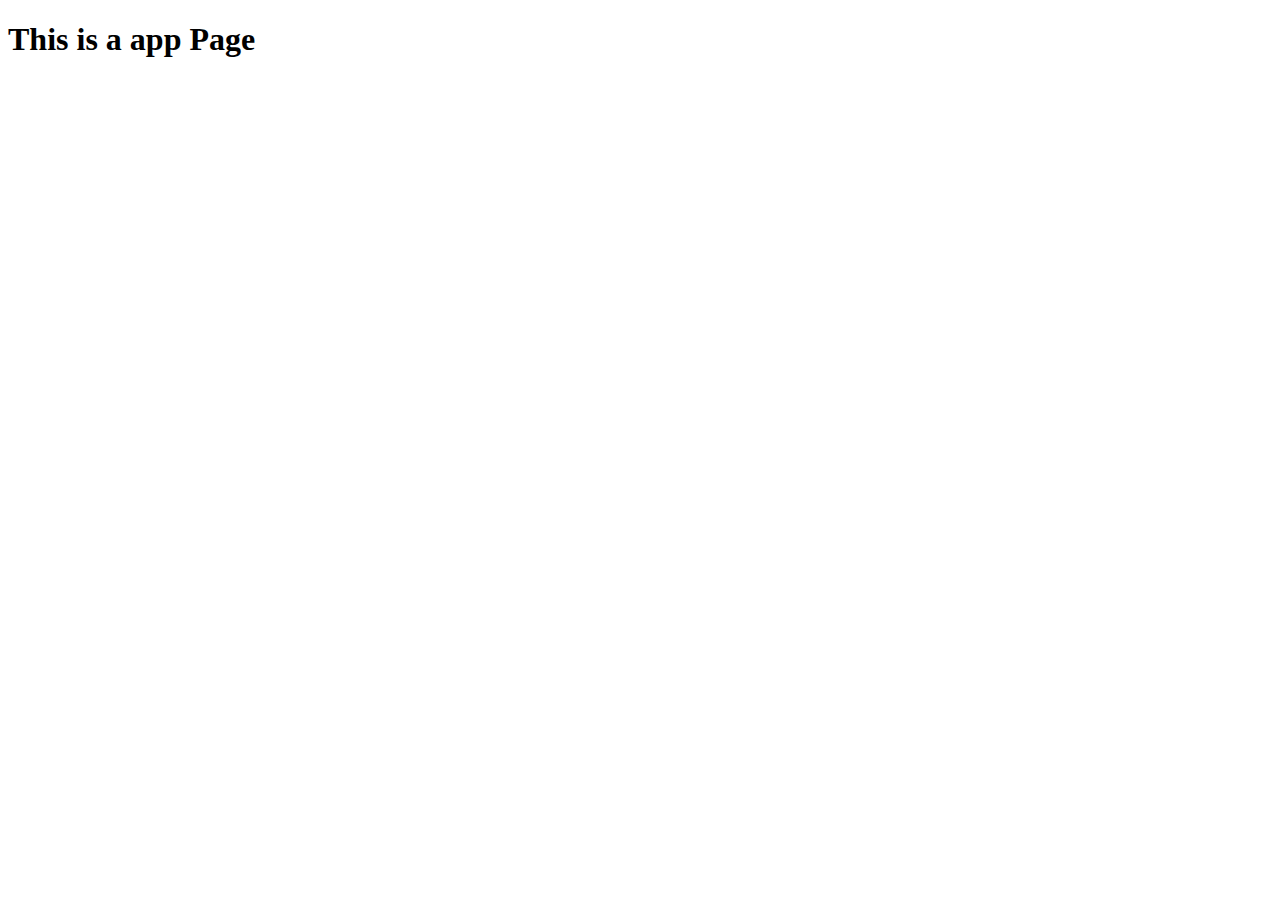
<file: djangoFirstApp/abdullah/templates/website/chai.html>
<!DOCTYPE html>
<html lang="en">
<head>
    <meta charset="UTF-8">
    <meta name="viewport" content="width=device-width, initial-scale=1.0">
    <title>Document</title>
</head>
<body>
    <h1>This is a app Page </h1>
</body>
</html>
</file>
